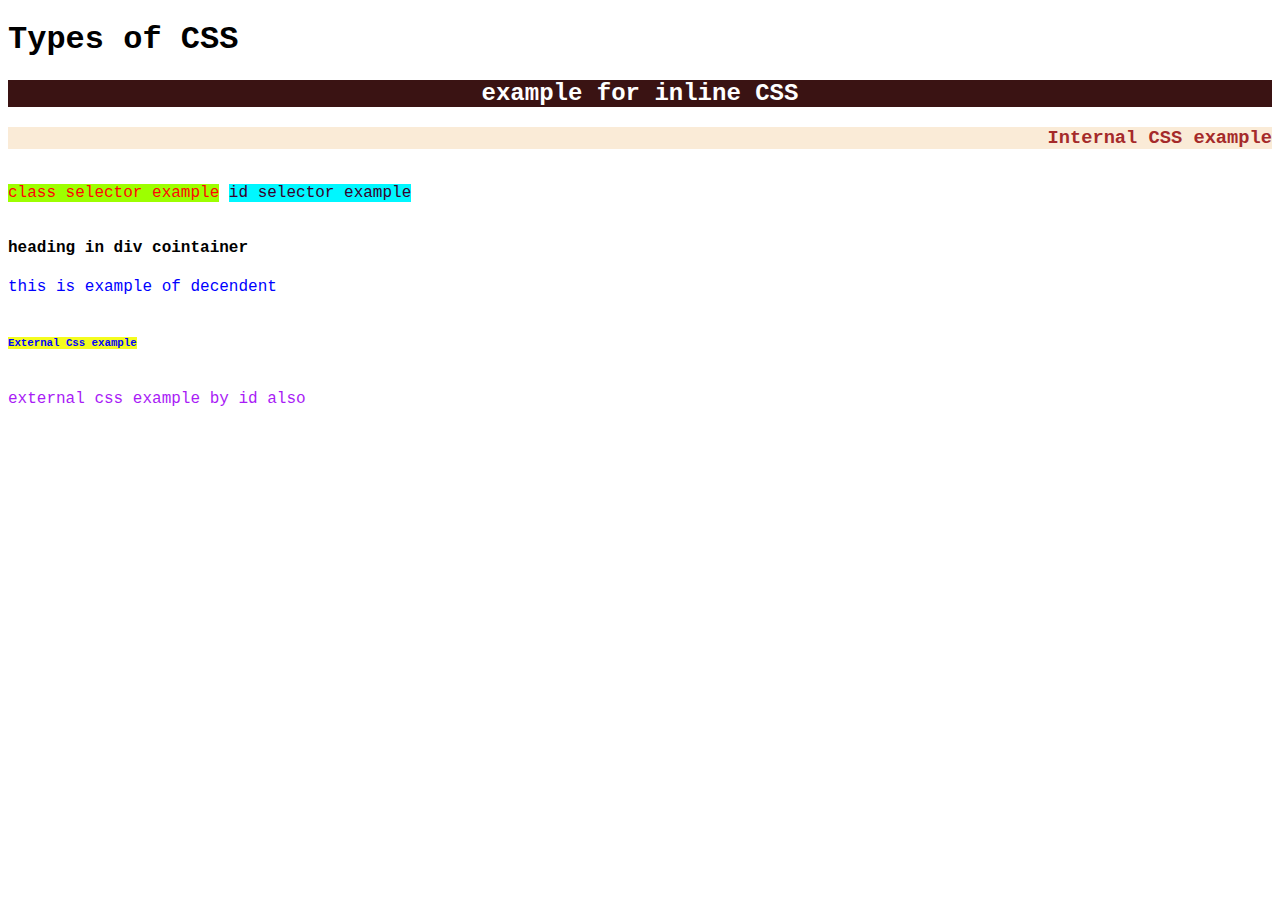
<file: CSS BEG to ADV/index.html>
<!DOCTYPE html>
<html>
    <head>
        <title>tittle</title>
        <link rel="stylesheet" href="style.css">
        <style>
            /* element selector */
            h3{
                color: brown;
                background-color: antiquewhite;
                text-align: right;
               
            }
            /* universal selector */
            *{
                font-family: 'Courier New', Courier, monospace;
            }
            /*class selector*/
            .highlight
            {
                background-color: rgb(157, 255, 0);
                color: rgb(255, 5, 5);
                 display: inline-block;
            }
            /*id selector*/
            #unique{
                background-color: rgb(0, 247, 255);
                color: rgb(54, 0, 45);
                 display: inline-block;
            }
            /*decendent selector*/
            div p{
                color: blue;
            }
            
        </style>
    </head>
    <body>
        <h1>Types of CSS</h1>
        <h2 style="background-color: rgb(58, 19, 19);color: #ffffff;text-align: center;">example for inline CSS</h1>
        <h3>Internal CSS example</h3>
        <p class="highlight">class selector example</p>
        
        <p id="unique">id selector example</p>
        <div>
        <h4>heading in div cointainer</h4>
        <p>this is example of decendent </p>
        </div>
        <h6>External Css example </h6>
         <p id="ext">external css example by id also</p>
    </body>
</html>
</file>
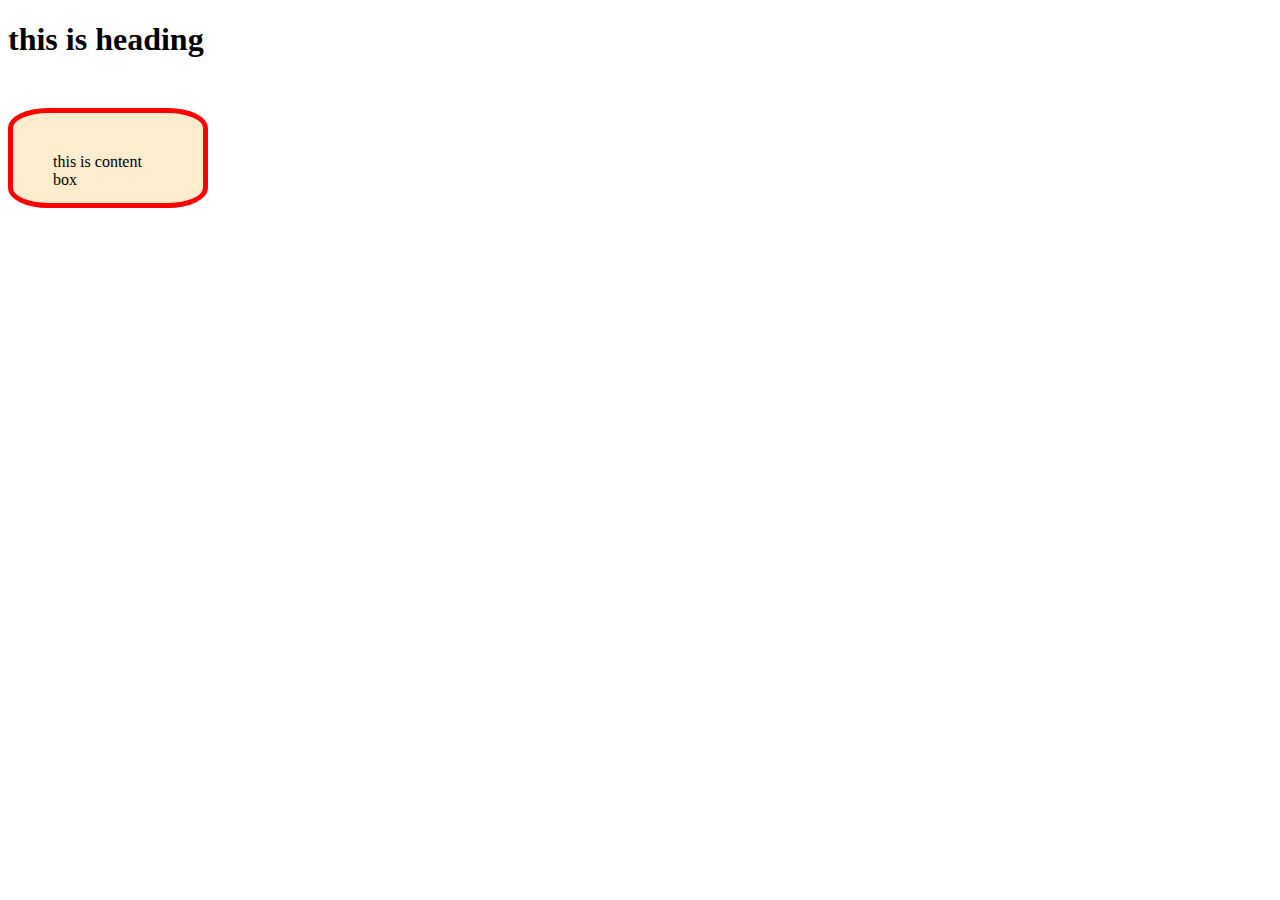
<file: CSS BEG to ADV/box_model1.html>
<!DOCTYPE html>
<html>
    <head>
        <title>box model</title>
        <style>
            div{
            background-color: blanchedalmond;
            width:200px;
            padding:40px;
            height: 100px;
            border: 5px solid red;   
            border-radius: 20%;
            box-sizing: border-box;
            /* box-sizing: content-box; */


        }
        h1{
            margin-bottom: 50px;
        }
        </style>
    </head>
    <body>
        <h1>this is heading</h1>
        <DIV>
            this is content box
        </DIV>
    </body>
</html>
</file>
<file: CSS BEG to ADV/style.css>
h6{
    color: blue;
    background-color: rgb(244, 252, 31);
    display: inline-block;
}
#ext{
    color: rgb(169, 27, 246);
}
</file>
